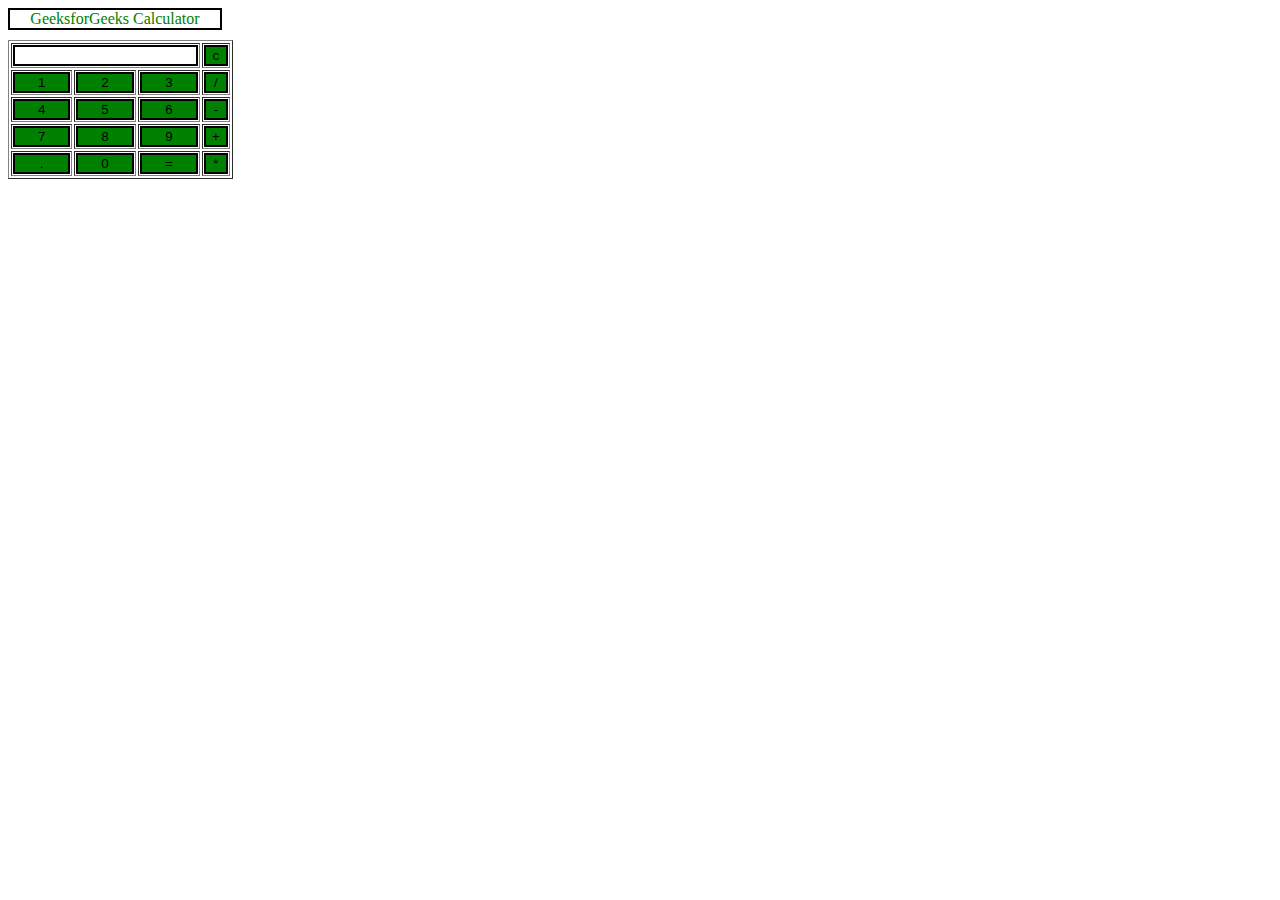
<file: calculator.html>
<html> 
   <head> 
       <link rel="shortcut icon" href="https://image.flaticon.com/icons/png/512/2927/2927678.png" type="image/x-icon">
      <script> 
         //function that display value 
         function dis(val) 
         { 
             document.getElementById("result").value+=val 
         } 
           
         //function that evaluates the digit and return result 
         function solve() 
         { 
             let x = document.getElementById("result").value 
             let y = eval(x) 
             document.getElementById("result").value = y 
         } 
           
         //function that clear the display 
         function clr() 
         { 
             document.getElementById("result").value = "" 
         } 
      </script> 
      <!-- for styling -->
      <style> 
         .title{ 
         margin-bottom: 10px; 
         text-align:center; 
         width: 210px; 
         color:green; 
         border: solid black 2px; 
         } 
  
         input[type="button"] 
         { 
         background-color:green; 
         color: black; 
         border: solid black 2px; 
         width:100% 
         } 
  
         input[type="text"] 
         { 
         background-color:white; 
         border: solid black 2px; 
         width:100% 
         } 
      </style> 
   </head> 
   <!-- create table -->
   <body> 
      <div class = title >GeeksforGeeks Calculator</div> 
      <table border="1"> 
         <tr> 
            <td colspan="3"><input type="text" id="result"/></td> 
            <!-- clr() function will call clr to clear all value -->
            <td><input type="button" value="c" onclick="clr()"/> </td> 
         </tr> 
         <tr> 
            <!-- create button and assign value to each button -->
            <!-- dis("1") will call function dis to display value -->
            <td><input type="button" value="1" onclick="dis('1')"/> </td> 
            <td><input type="button" value="2" onclick="dis('2')"/> </td> 
            <td><input type="button" value="3" onclick="dis('3')"/> </td> 
            <td><input type="button" value="/" onclick="dis('/')"/> </td> 
         </tr> 
         <tr> 
            <td><input type="button" value="4" onclick="dis('4')"/> </td> 
            <td><input type="button" value="5" onclick="dis('5')"/> </td> 
            <td><input type="button" value="6" onclick="dis('6')"/> </td> 
            <td><input type="button" value="-" onclick="dis('-')"/> </td> 
         </tr> 
         <tr> 
            <td><input type="button" value="7" onclick="dis('7')"/> </td> 
            <td><input type="button" value="8" onclick="dis('8')"/> </td> 
            <td><input type="button" value="9" onclick="dis('9')"/> </td> 
            <td><input type="button" value="+" onclick="dis('+')"/> </td> 
         </tr> 
         <tr> 
            <td><input type="button" value="." onclick="dis('.')"/> </td> 
            <td><input type="button" value="0" onclick="dis('0')"/> </td> 
            <!-- solve function call function solve to evaluate value -->
            <td><input type="button" value="=" onclick="solve()"/> </td> 
            <td><input type="button" value="*" onclick="dis('*')"/> </td> 
         </tr> 
      </table> 
   </body> 
</html>
</file>
